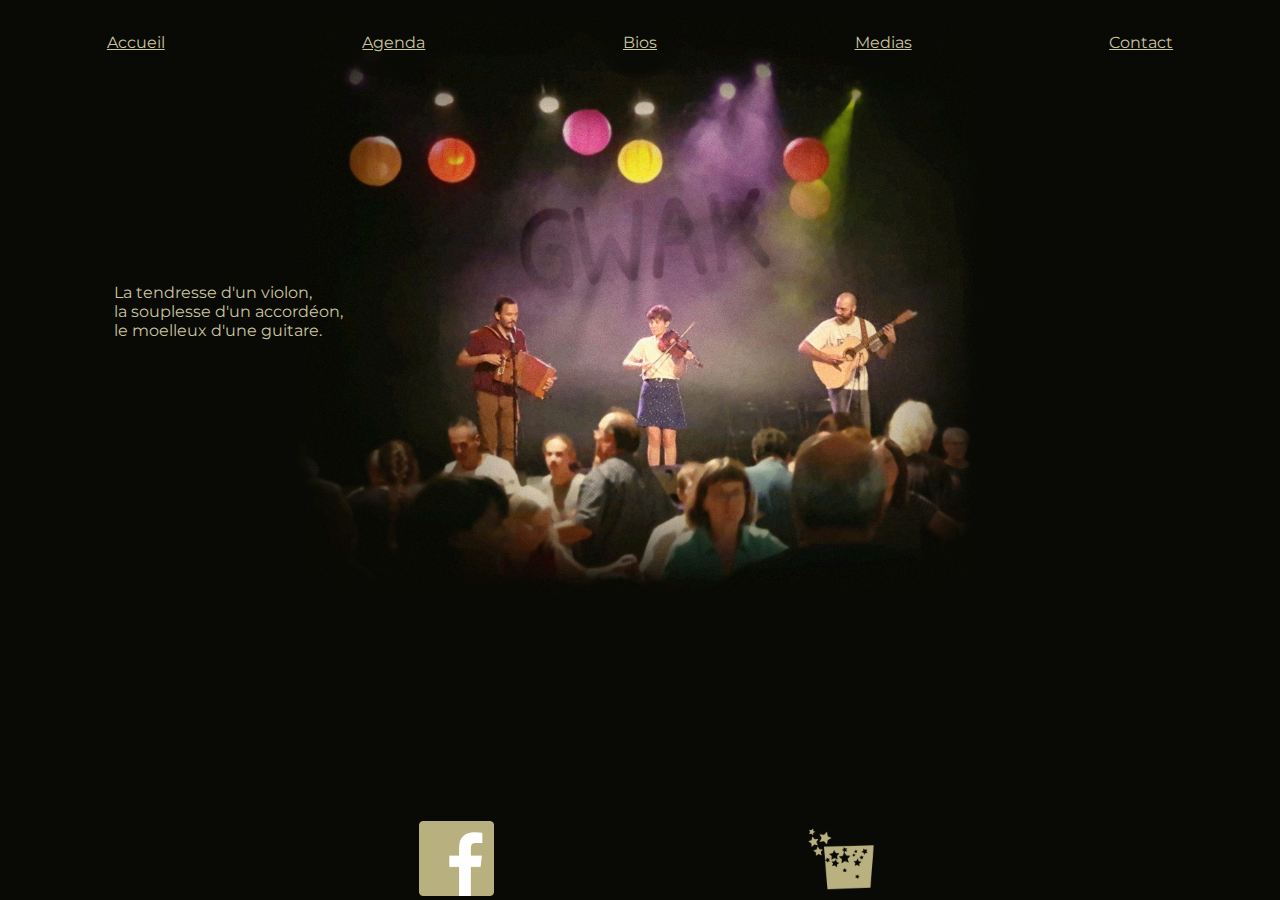
<file: index.html>
<!DOCTYPE html>
<html lang="fr">
<head>
    <meta charset="UTF-8">
    
    <title>GWAK | Fest-noz mou</title>
    <link href="style.css" rel="stylesheet">
    <!-- Police Patrick's Hand-->
    <link rel="preconnect" href="https://fonts.googleapis.com">
    <link rel="preconnect" href="https://fonts.gstatic.com" crossorigin>
    <link href="https://fonts.googleapis.com/css2?family=Patrick+Hand&display=swap" rel="stylesheet">
    <!-- Police Montserrat-->
    <link rel="preconnect" href="https://fonts.googleapis.com">
    <link rel="preconnect" href="https://fonts.gstatic.com" crossorigin>
    <link href="https://fonts.googleapis.com/css2?family=Montserrat:ital,wght@0,100..900;1,100..900" rel="stylesheet">


    <meta name="viewport" content="width=device-width, initial-scale=1.0">
    <meta name="Description" content="Le site web officiel de GWAK ! Le fest-noz pas si mou finallement !">
    <meta name="Keywords" content="fest-noz, fest-deiz, tamm kreiz, breton, musique bretonne, musiques traditionnelles, trio">
    <meta name="Author" content="Alban343">
    <meta itemprop="name" content="GWAK">
    <meta itemprop="description" content="Un trio de musiques traditionnelles bretonnes à danser en fest-noz">

</head>

<body class="bodymain">

    <header class="header">
        <div><a href="index.html">Accueil</a></div>
        <div><a href="agenda.html">Agenda</a></div>
        <div><a href="bios.html">Bios</a></div>
        <div><a href="medias.html">Medias</a></div>
        <div><a href="contact.html">Contact</a></div>
    </header>

    <main>
      
    <!-- <h1>GWAK</h1> -->
    <p class="haiku">
    La tendresse d'un violon,<br>
    la souplesse d'un accordéon,<br>
    le moelleux d'une guitare.<br>
    </p>
    </main>

    <footer class="footer">
        <a href="https://www.facebook.com/gwakmusique">
        <img src="edition IMAGES/fb_logo.png" title="Retrouvez nous sur facebook !" 
        alt="logo facebook" width="75" height="75">
        </a>

        <a href="https://www.tamm-kreiz.bzh/groupe/8620/Gwak">
            <img src="edition IMAGES/tk_logo.png" title="Retrouvez nous sur tamm-kreiz !" 
            alt="logo tamm-kreiz" width="75" height="75">
            </a>
    </footer>

</body>

</html>
</file>
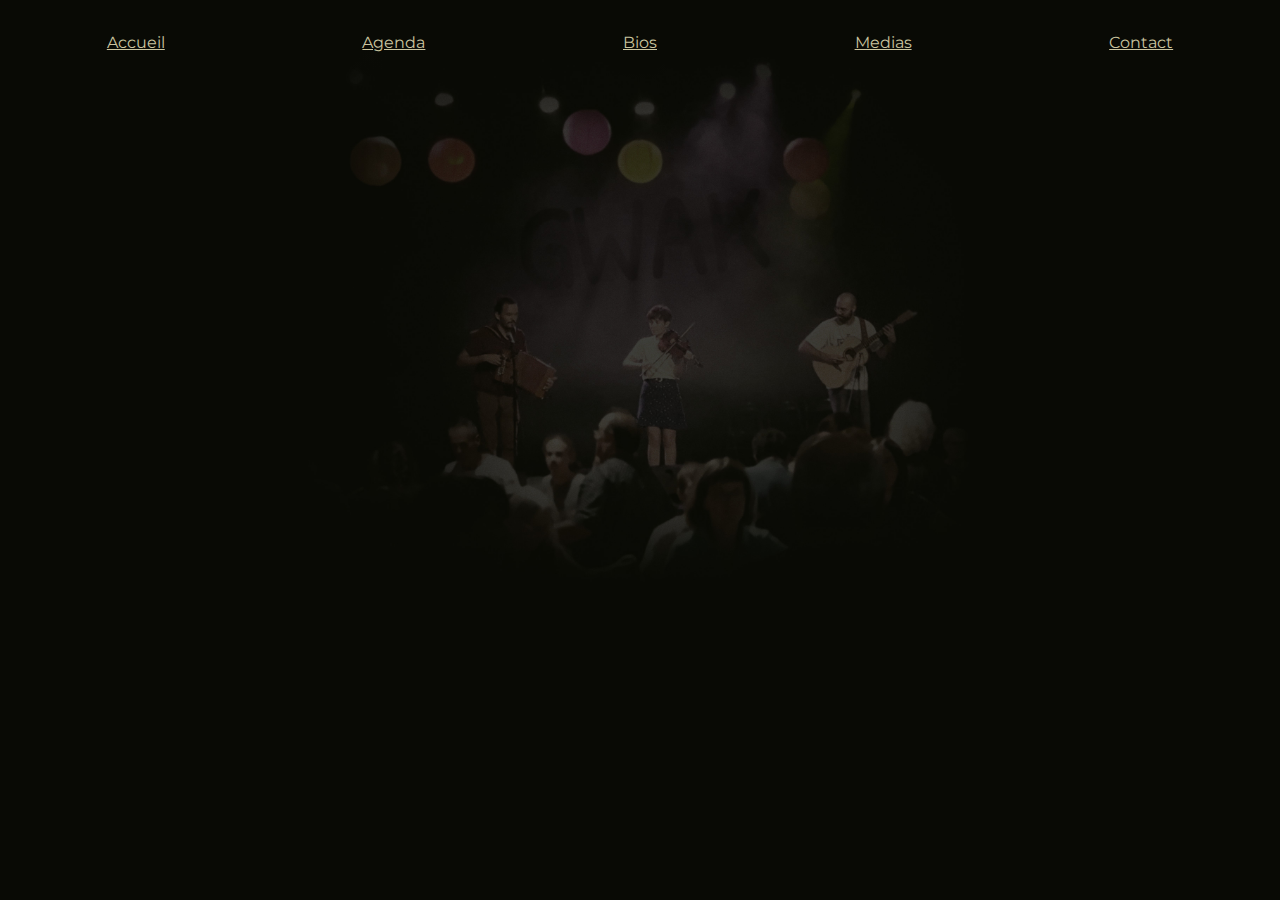
<file: agenda.html>
<!DOCTYPE html>
<html lang="fr">
<head>
    <meta charset="UTF-8">
    
    <title>GWAK | Fest-noz mou</title>
    <link href="style.css" rel="stylesheet">
    <!-- Police Patrick's Hand-->
    <link rel="preconnect" href="https://fonts.googleapis.com">
    <link rel="preconnect" href="https://fonts.gstatic.com" crossorigin>
    <link href="https://fonts.googleapis.com/css2?family=Patrick+Hand&display=swap" rel="stylesheet">
    <!-- Police Montserrat-->
    <link rel="preconnect" href="https://fonts.googleapis.com">
    <link rel="preconnect" href="https://fonts.gstatic.com" crossorigin>
    <link href="https://fonts.googleapis.com/css2?family=Montserrat:ital,wght@0,100..900;1,100..900" rel="stylesheet">

    <meta name="viewport" content="width=device-width, initial-scale=1.0">
    <meta name="Description" content="Le site web officiel de GWAK ! Le fest-noz pas si mou finallement !">
    <meta name="Keywords" content="fest-noz, fest-deiz, tamm kreiz, breton, musique bretonne, musiques traditionnelles, trio">
    <meta name="Author" content="Alban343">
    <meta itemprop="name" content="GWAK">
    <meta itemprop="description" content="Un trio de musiques traditionnelles bretonnes à danser en fest-noz">

</head>

<body class="bodydark">

    <header class="header">
        <div><a href="index.html">Accueil</a></div>
        <div><a href="agenda.html">Agenda</a></div>
        <div><a href="bios.html">Bios</a></div>
        <div><a href="medias.html">Medias</a></div>
        <div><a href="contact.html">Contact</a></div>
    </header>

</body>
</html>
</file>
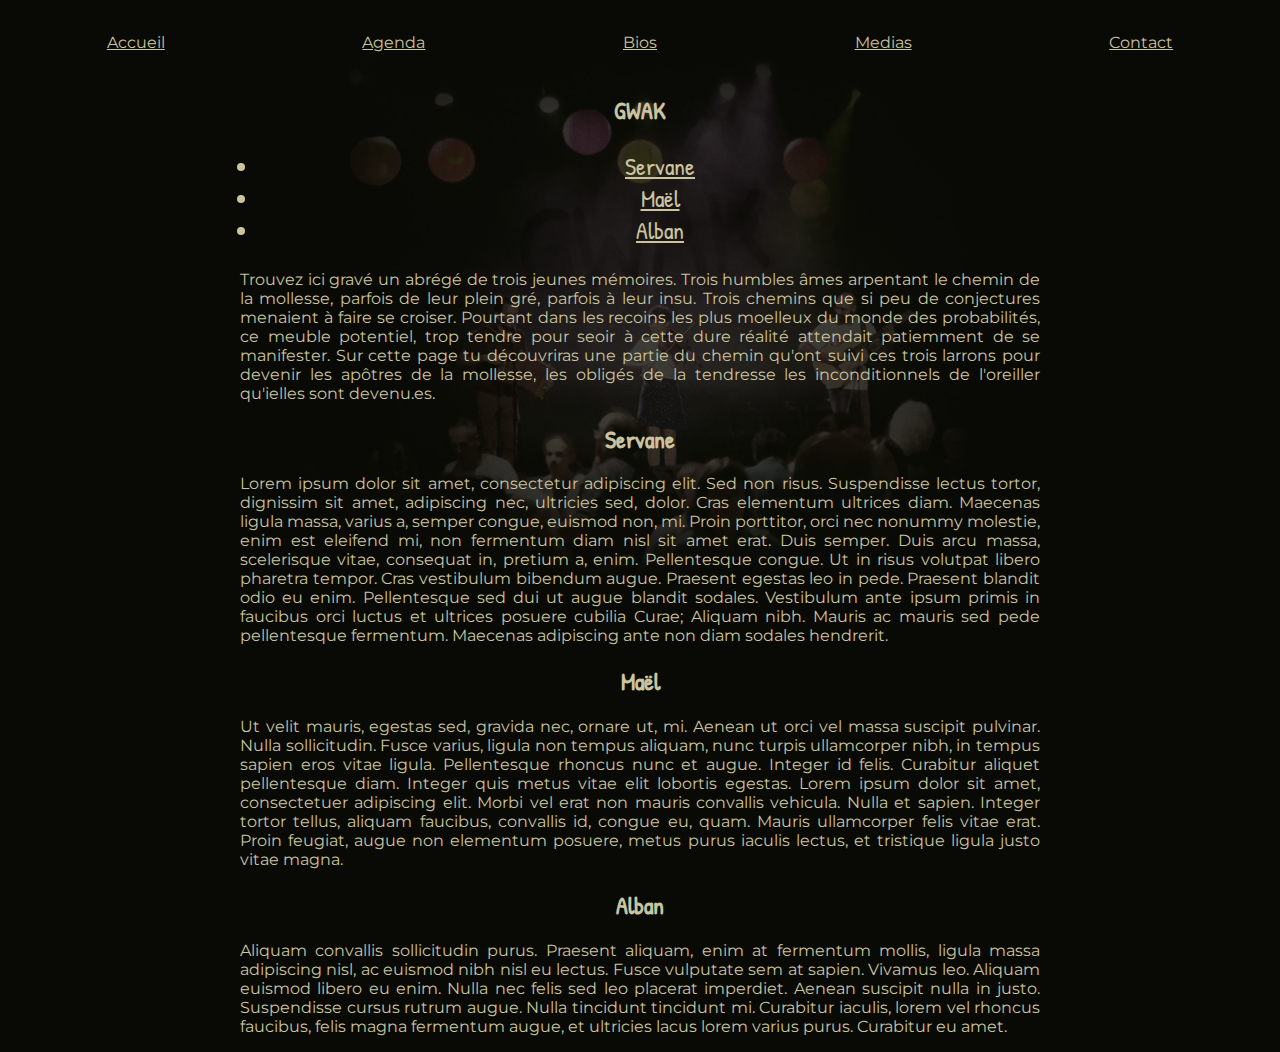
<file: bios.html>
<!DOCTYPE html>
<html lang="fr">
<head>
    <meta charset="UTF-8">
    
    <title>GWAK | Fest-noz mou</title>
    <link href="style.css" rel="stylesheet">
    <!-- Police Patrick's Hand-->
    <link rel="preconnect" href="https://fonts.googleapis.com">
    <link rel="preconnect" href="https://fonts.gstatic.com" crossorigin>
    <link href="https://fonts.googleapis.com/css2?family=Patrick+Hand&display=swap" rel="stylesheet">
    <!-- Police Montserrat-->
    <link rel="preconnect" href="https://fonts.googleapis.com">
    <link rel="preconnect" href="https://fonts.gstatic.com" crossorigin>
    <link href="https://fonts.googleapis.com/css2?family=Montserrat:ital,wght@0,100..900;1,100..900" rel="stylesheet">

    <meta name="viewport" content="width=device-width, initial-scale=1.0">
    <meta name="Description" content="Le site web officiel de GWAK ! Le fest-noz pas si mou finallement !">
    <meta name="Keywords" content="fest-noz, fest-deiz, tamm kreiz, breton, musique bretonne, musiques traditionnelles, trio">
    <meta name="Author" content="Alban343">
    <meta itemprop="name" content="GWAK">
    <meta itemprop="description" content="Un trio de musiques traditionnelles bretonnes à danser en fest-noz">

</head>

<body class="bodydark">

    <header class="header">
        <div><a href="index.html">Accueil</a></div>
        <div><a href="agenda.html">Agenda</a></div>
        <div><a href="bios.html">Bios</a></div>
        <div><a href="medias.html">Medias</a></div>
        <div><a href="contact.html">Contact</a></div>
    </header>

    <h1>GWAK</h1>

    <ul>
        <li><a href="#servane">Servane</a></li>
        <li><a href="#mael">Maël</a></li>
        <li><a href="#alban">Alban</a></li>
    </ul>

    <p>Trouvez ici gravé un abrégé de trois jeunes mémoires. Trois humbles âmes arpentant le chemin 
    de la mollesse, parfois de leur plein gré, parfois à leur insu. Trois chemins que si peu de 
    conjectures menaient à faire se croiser. Pourtant dans les recoins les plus moelleux du monde des 
    probabilités, ce meuble potentiel, trop tendre pour seoir à cette dure réalité attendait patiemment 
    de se manifester. Sur cette page tu découvriras une partie du chemin qu'ont suivi ces trois 
    larrons pour devenir les apôtres de la mollesse, les obligés de la tendresse les inconditionnels 
    de l'oreiller qu'ielles sont devenu.es.</p>

        <h2 id="servane">Servane</h2>

    <p>Lorem ipsum dolor sit amet, consectetur adipiscing elit. Sed non risus. Suspendisse lectus 
    tortor, dignissim sit amet, adipiscing nec, ultricies sed, dolor. Cras elementum ultrices diam. 
    Maecenas ligula massa, varius a, semper congue, euismod non, mi. Proin porttitor, orci nec 
    nonummy molestie, enim est eleifend mi, non fermentum diam nisl sit amet erat. Duis semper. 
    Duis arcu massa, scelerisque vitae, consequat in, pretium a, enim. Pellentesque congue. Ut in 
    risus volutpat libero pharetra tempor. Cras vestibulum bibendum augue. Praesent egestas leo in 
    pede. Praesent blandit odio eu enim. Pellentesque sed dui ut augue blandit sodales. Vestibulum 
    ante ipsum primis in faucibus orci luctus et ultrices posuere cubilia Curae; Aliquam nibh. 
    Mauris ac mauris sed pede pellentesque fermentum. Maecenas adipiscing ante non diam sodales 
    hendrerit.</p>

        <h2 id="mael">Maël</h2>

    <p>Ut velit mauris, egestas sed, gravida nec, ornare ut, mi. Aenean ut orci vel massa suscipit 
    pulvinar. Nulla sollicitudin. Fusce varius, ligula non tempus aliquam, nunc turpis ullamcorper 
    nibh, in tempus sapien eros vitae ligula. Pellentesque rhoncus nunc et augue. Integer id felis. 
    Curabitur aliquet pellentesque diam. Integer quis metus vitae elit lobortis egestas. Lorem 
    ipsum dolor sit amet, consectetuer adipiscing elit. Morbi vel erat non mauris convallis 
    vehicula. Nulla et sapien. Integer tortor tellus, aliquam faucibus, convallis id, congue eu, 
    quam. Mauris ullamcorper felis vitae erat. Proin feugiat, augue non elementum posuere, metus 
    purus iaculis lectus, et tristique ligula justo vitae magna.</p>

        <h2 id="alban">Alban</h2>

    <p>Aliquam convallis sollicitudin purus. Praesent aliquam, enim at fermentum mollis, ligula massa 
    adipiscing nisl, ac euismod nibh nisl eu lectus. Fusce vulputate sem at sapien. Vivamus leo. 
    Aliquam euismod libero eu enim. Nulla nec felis sed leo placerat imperdiet. Aenean suscipit 
    nulla in justo. Suspendisse cursus rutrum augue. Nulla tincidunt tincidunt mi. Curabitur iaculis, 
    lorem vel rhoncus faucibus, felis magna fermentum augue, et ultricies lacus lorem varius purus. 
    Curabitur eu amet.
    </p>

</body>
</html>
</file>
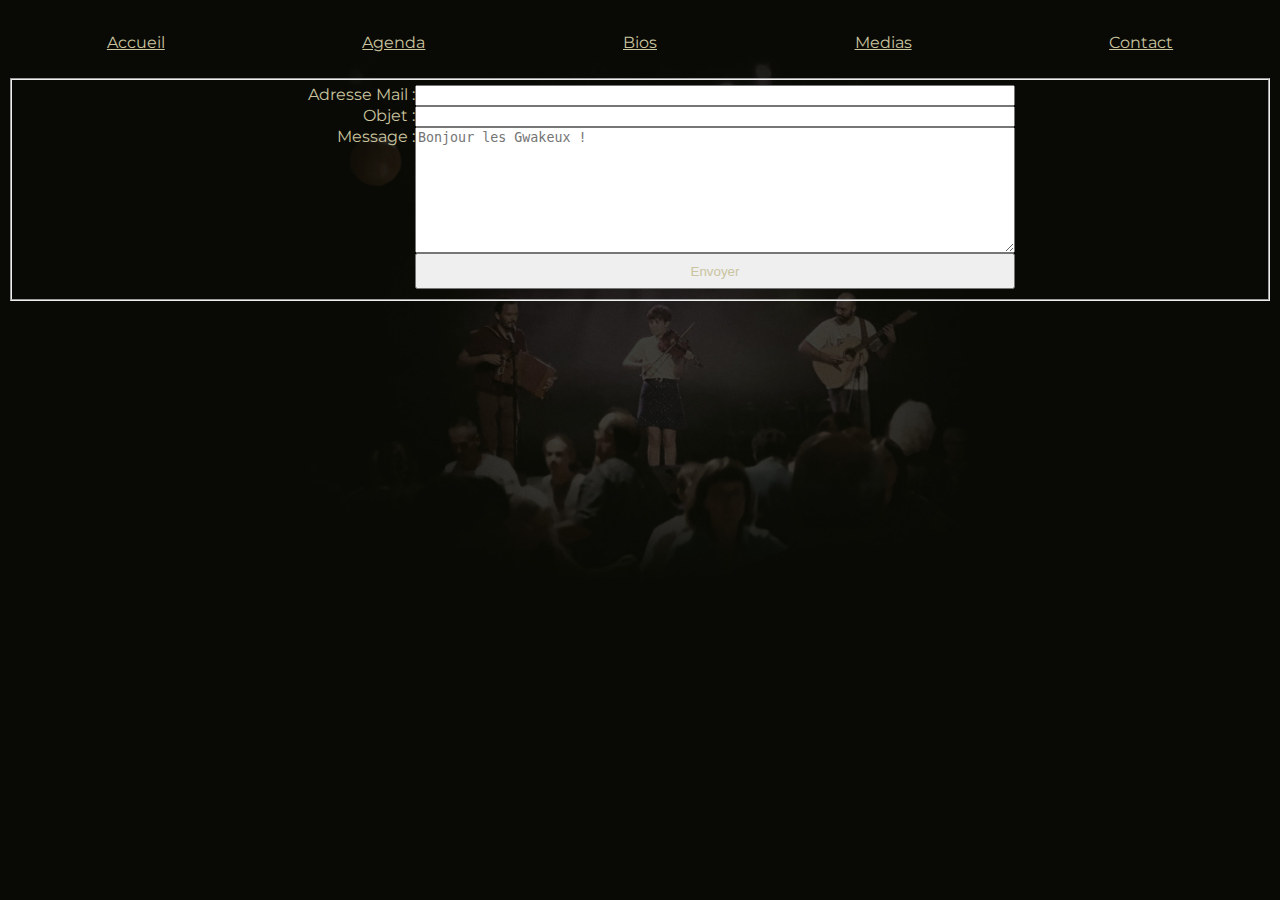
<file: contact.html>
<!DOCTYPE html>
<html lang="fr">
<head>
    <meta charset="UTF-8">
    
    <title>GWAK | Fest-noz mou</title>
    <link href="style.css" rel="stylesheet">
    <!-- Police Patrick's Hand-->
    <link rel="preconnect" href="https://fonts.googleapis.com">
    <link rel="preconnect" href="https://fonts.gstatic.com" crossorigin>
    <link href="https://fonts.googleapis.com/css2?family=Patrick+Hand&display=swap" rel="stylesheet">
    <!-- Police Montserrat-->
    <link rel="preconnect" href="https://fonts.googleapis.com">
    <link rel="preconnect" href="https://fonts.gstatic.com" crossorigin>
    <link href="https://fonts.googleapis.com/css2?family=Montserrat:ital,wght@0,100..900;1,100..900" rel="stylesheet">

    <meta name="viewport" content="width=device-width, initial-scale=1.0">
    <meta name="Description" content="Le site web officiel de GWAK ! Le fest-noz pas si mou finallement !">
    <meta name="Keywords" content="fest-noz, fest-deiz, tamm kreiz, breton, musique bretonne, musiques traditionnelles, trio">
    <meta name="Author" content="Alban343">
    <meta itemprop="name" content="GWAK">
    <meta itemprop="description" content="Un trio de musiques traditionnelles bretonnes à danser en fest-noz">

</head>

<body class="bodydark">

    <header class="header">
        <div><a href="index.html">Accueil</a></div>
        <div><a href="agenda.html">Agenda</a></div>
        <div><a href="bios.html">Bios</a></div>
        <div><a href="medias.html">Medias</a></div>
        <div><a href="contact.html">Contact</a></div>
    </header>

    <fieldset>
    <form class="center_align" method="post" action="traitement_formulaire.py">
        <label class="label_droite" for="email">Adresse Mail :</label>
        <input type="email" id="email" name="email" required>
    
        <label class="label_droite" for="objet">Objet :</label>
        <input type="text" id="objet" name="objet" required>
    
        <label class="label_droite" for="message">Message :</label>
        <textarea id="message" name="message" rows="8" placeholder="Bonjour les Gwakeux !" required></textarea><br><br>
    
        <button type="submit">Envoyer</button>
    </form>
    </fieldset>

</body>
</html>
</file>
<file: style.css>
/* Classes de police */
.patrick-hand-regular {
    font-family: "Patrick Hand", cursive;
    font-weight: 400;
    font-style: normal;}

/* <weight>: Use a value from 100 to 900 */
.montserrat {
    font-family: "Montserrat", sans-serif;
    font-optical-sizing: auto;
    font-weight: 100;
    font-style: normal;}

* {color: #cac49f;}

h1, h2, ul {
    font-family: "Patrick Hand", cursive;
    font-size: 1.5em;
    text-align: center;}

p, label {font-family: "Montserrat", sans-serif;
    text-align: justify;
    font-size: 1em;}

    header {position: relative;}

    header div {
        font-family: "Montserrat", sans-serif;
        padding: 2%;
        background-image: radial-gradient(circle, rgba(9, 10, 5, 1) 0%, rgba(9, 10, 5, 0.8) 50%, rgba(9, 10, 5, 0) 85%);
        border-radius: 45%;
        position: relative;
        z-index: 1;
    }
    
    /* Ajout d'un pseudo-élément */
    header div::after {
        content: ""; /* Ajoutez un contenu vide pour le pseudo-élément */
        position: absolute;
        top: 0;
        left: 0;
        width: 100%;
        height: 100%;
        background-image: radial-gradient(circle, rgb(35, 35, 20, 1) 0%, rgba(35, 35, 20, 0.4) 40%, rgba(35, 35, 20, 0) 60%);
        border-radius: inherit; /* Héritez du même rayon de bordure que l'élément parent */
        opacity: 0; /* Cachez le pseudo-élément par défaut */
        transition: opacity 0.7s ease;
        z-index: -1 /* Ajoutez une transition sur l'opacité */
    }
    
    header div:hover::after {
        opacity: 1; /* Affichez progressivement le pseudo-élément au survol */
    }

.header {
    display: flex;
    flex-direction: row;
    justify-content: space-around;
}

body {background-color:#090a05;}

@media screen and (min-width: 768px) {
    .bodymain {
        background-image: url("edition IMAGES/gwak_main.jpg");
        background-size: 55%;
        background-repeat: no-repeat;
        background-position: center top;
        background-attachment: fixed;
    }

    .bodydark {
        background-image: url("edition IMAGES/gwak_maindark.jpg");
        background-size: 55%;
        background-repeat: no-repeat;
        background-position: center top;
        background-attachment: fixed;
    }
}

/* Media query pour les écrans PC */
@media screen and (min-width: 768px) {
    p, h1, h2, ul {
        margin-left: auto;
        margin-right: auto;
        max-width: 800px;
  }
}

/* Grid pour la page de contact */

form  {
    display: grid;
    grid-template-columns: 150px 600px;
}

.label_droite {
    text-align: right;
}

.center_align {
    justify-content: center;
}

/* Media Query pour smartphone */
@media screen and (max-width: 900px) {
    .bodymain {
        background-image: url("edition IMAGES/gwak_main_smph.jpg");
        background-size: 55%;
        background-repeat: no-repeat;
        background-position: center top;
        background-attachment: fixed;
    }

    .bodydark {
        background-image: url("edition IMAGES/gwak_maindark_smph.jpg");
        background-size: 55%;
        background-repeat: no-repeat;
        background-position: center top;
        background-attachment: fixed;
    }
}
    
    /*position du petit texte de présentation */
    .haiku {
        padding-top: 15%;
        padding-bottom: 15%;
        position:relative;
        right: 10%;
    }

    footer {
        bottom: 0;
        width: 60%;
        margin-left: 20%;
        margin-right: 20%;
        position: fixed;
    }

    .footer {
        display: flex;
        flex-direction: row;
        justify-content: space-around;
        align-items: center;
    }

    * {
        transition: all 0.7s ease;
    }
</file>
